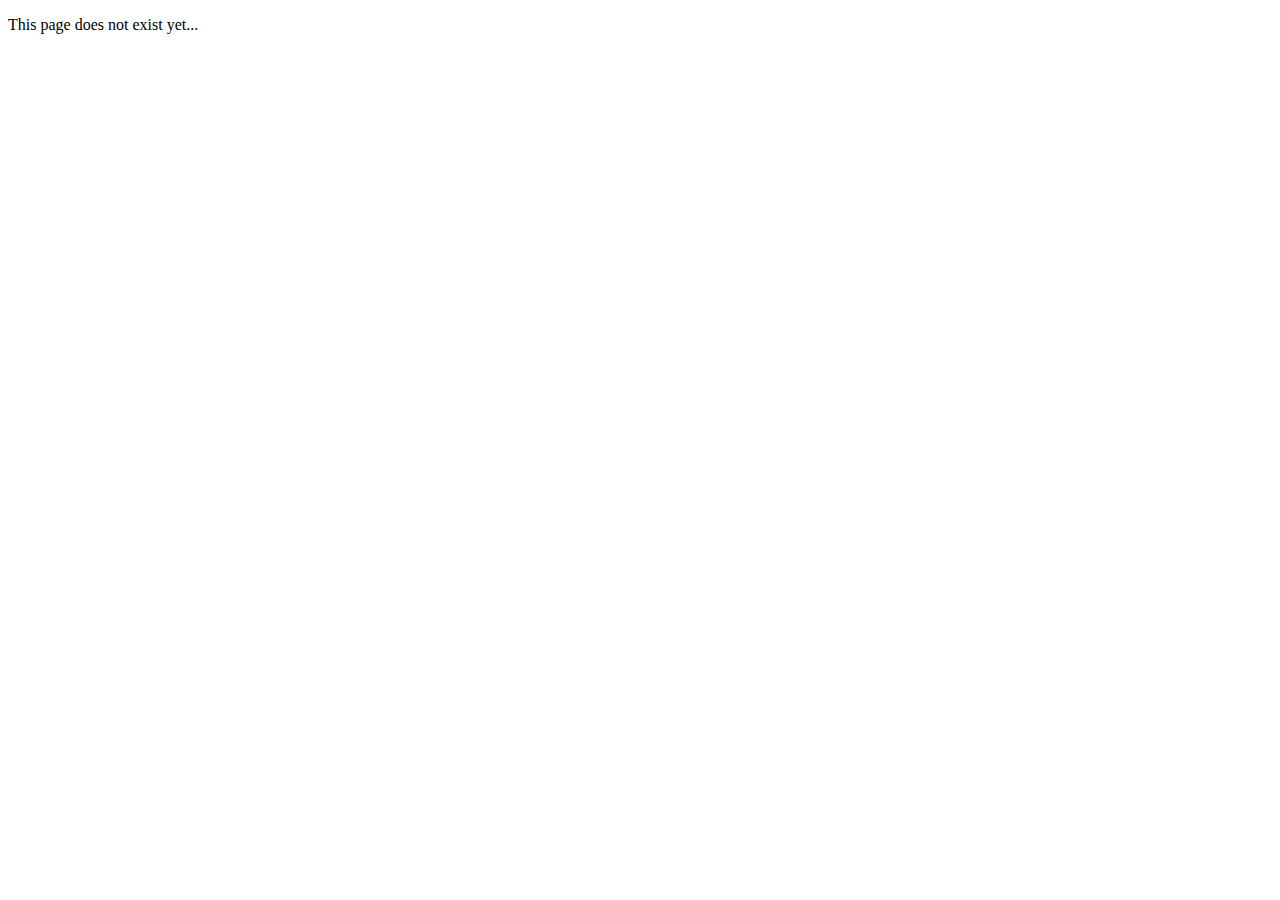
<file: login.html>
<!DOCTYPE html>
<html lang="en">
<head>
    <meta charset="UTF-8">
    <meta http-equiv="X-UA-Compatible" content="IE=edge">
    <meta name="viewport" content="width=device-width, initial-scale=1.0">
    <title>Login</title>
</head>
<body>
    <p>This page does not exist yet...</p>
</body>
</html>
</file>
